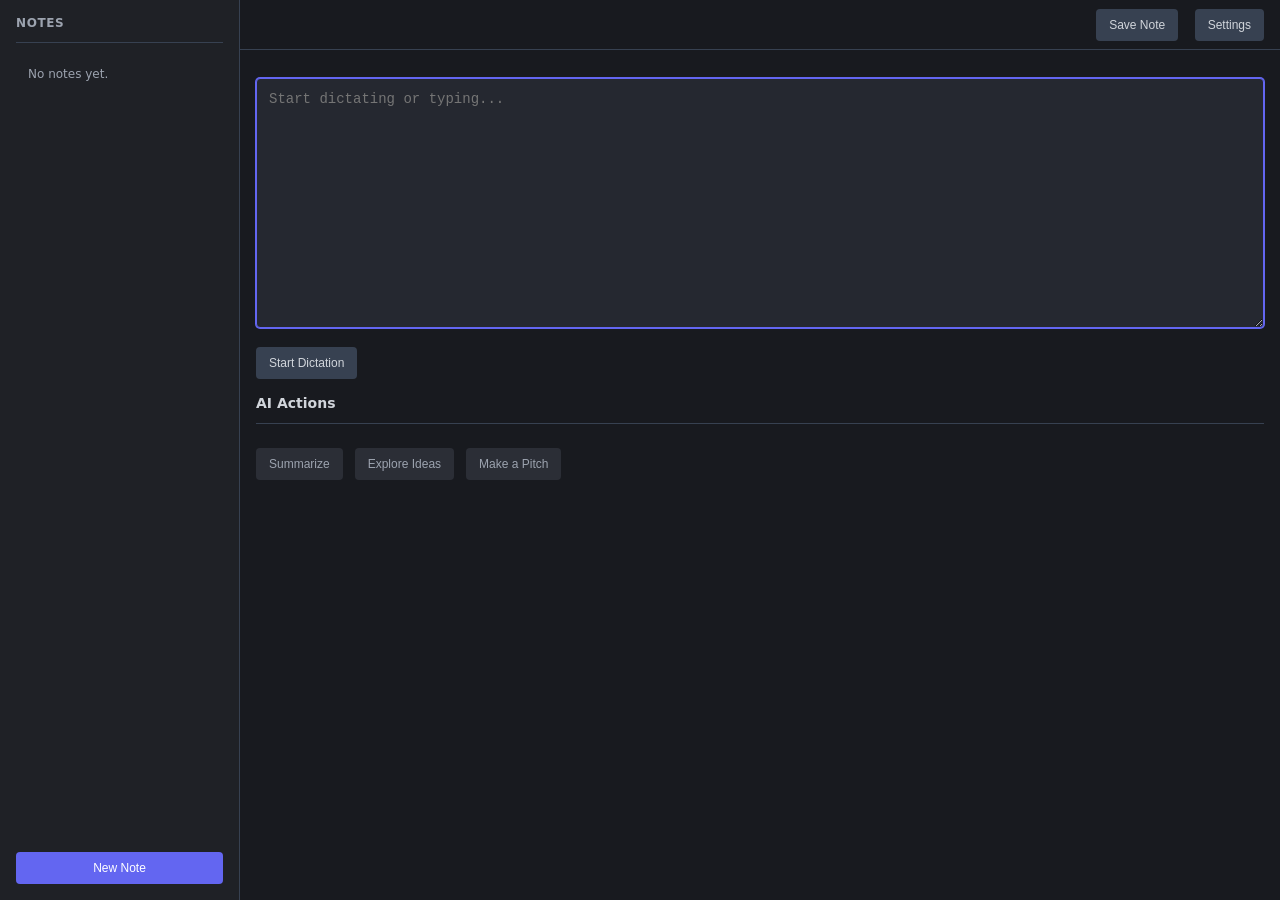
<file: index.html>
<!DOCTYPE html>
<html>
<head>
    <meta charset="UTF-8">
    <title>Notepad AI</title>
    <link rel="stylesheet" href="style.css">
</head>
<body>
    <div id="app-container">
        <aside id="sidebar">
            <h2>Notes</h2>
            <ul id="note-list">
                <!-- Saved notes will be listed here -->
            </ul>
             <button id="new-note-btn">New Note</button>
        </aside>

        <div id="main-content">
            <header>
                <!-- Maybe add note title display here later -->
                 <div id="main-header-buttons">
                    <button id="save-note-btn">Save Note</button>
                    <button id="settings-btn">Settings</button>
                 </div>
            </header>
            <main>
                <div id="notes-area">
                    <!-- Optional: Add an input for title -->
                    <!-- <input type="text" id="note-title" placeholder="Note Title"> -->
                    <textarea id="note-content" placeholder="Start dictating or typing..."></textarea>
                </div>
                <div id="controls">
                    <button id="dictate-btn">Start Dictation</button>
                </div>
                <div id="ai-actions">
                    <h3>AI Actions</h3>
                    <button id="summarize-btn" disabled>Summarize</button>
                    <button id="explore-btn" disabled>Explore Ideas</button>
                    <button id="pitch-btn" disabled>Make a Pitch</button>
                </div>

                <!-- New Contextual Action Button Area -->
                <div id="contextual-action-container" style="display: none; margin-top: 20px;">
                    <button id="contextual-action-btn" data-action-phrase="">Action</button>
                </div>

            </main>
        </div>
    </div>
    <!-- Keep script tag at the end -->
    <script src="renderer.js"></script>
</body>
</html>
</file>
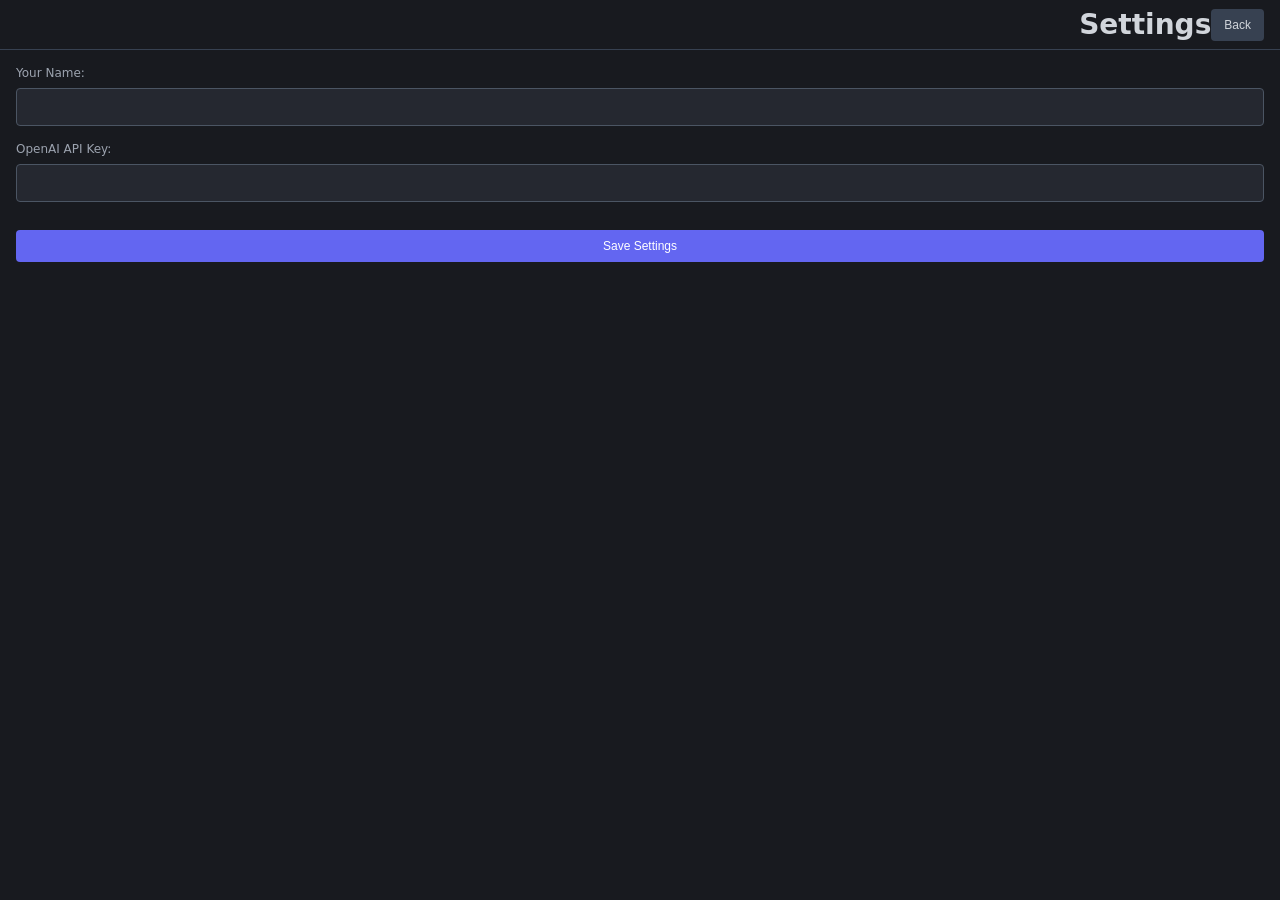
<file: settings.html>
<!DOCTYPE html>
<html>
<head>
    <meta charset="UTF-8">
    <title>Settings - Notepad AI</title>
    <link rel="stylesheet" href="style.css">
</head>
<body>
    <div class="container">
        <header>
            <h1>Settings</h1>
            <button id="back-btn">Back</button>
        </header>
        <main>
            <div class="settings-form">
                <label for="user-name">Your Name:</label>
                <input type="text" id="user-name" name="user-name">

                <label for="api-key">OpenAI API Key:</label>
                <input type="password" id="api-key" name="api-key">

                <button id="save-settings-btn">Save Settings</button>
            </div>
        </main>
    </div>
    <script src="settings.js"></script>
</body>
</html>
</file>
<file: style.css>
:root {
    /* --- Colors --- */
    /* Base */
    --bg-color: #181a1f; /* Slightly darker base */
    --sidebar-bg: #1f2126; /* Sidebar distinct background */
    --primary-text-color: #d1d5db; /* Lighter grey for primary text */
    --secondary-text-color: #9ca3af; /* Muted grey for secondary info */
    --border-color: #374151; /* More visible, but still subtle border */
    /* Inputs & Text Area */
    --input-bg-color: #252830;
    --input-text-color: var(--primary-text-color);
    --input-border-color: #4b5563;
    --input-focus-border-color: var(--accent-color);
    /* Buttons */
    --button-bg-color: #374151; /* Muted background */
    --button-text-color: var(--primary-text-color);
    --button-hover-bg-color: #4b5563;
    --button-disabled-bg-color: #2b2e36;
    --button-disabled-text-color: var(--secondary-text-color);
    /* Accent */
    --accent-color: #6366f1; /* Indigo accent */
    --accent-hover-color: #4f46e5;
    /* Note List */
    --note-list-item-hover-bg: #2b2e36;
    --note-list-item-active-bg: #374151;
    --note-list-item-active-text: #ffffff;

    /* --- Sizing & Spacing --- */
    --sidebar-width: 240px;
    --header-height: 50px; /* Reduced header height */
    --base-padding: 16px;
    --element-spacing: 12px;
    --border-radius: 4px;

    /* --- Typography --- */
    --font-family: ui-sans-serif, system-ui, -apple-system, BlinkMacSystemFont, "Segoe UI", Roboto, "Helvetica Neue", Arial, "Noto Sans", sans-serif, "Apple Color Emoji", "Segoe UI Emoji", "Segoe UI Symbol", "Noto Color Emoji";
    --monospace-font-family: ui-monospace, SFMono-Regular, Menlo, Monaco, Consolas, "Liberation Mono", "Courier New", monospace;
    --font-size-base: 14px;
    --font-size-sm: 12px;
    --font-size-lg: 16px;
}

body {
    font-family: var(--font-family);
    font-size: var(--font-size-base);
    margin: 0;
    padding: 0;
    background-color: var(--bg-color);
    color: var(--primary-text-color);
    min-height: 100vh;
}

/* Main application layout */
#app-container {
    display: flex;
    height: 100vh;
}

#sidebar {
    width: var(--sidebar-width);
    background-color: var(--sidebar-bg);
    border-right: 1px solid var(--border-color);
    padding: var(--base-padding);
    box-sizing: border-box;
    display: flex;
    flex-direction: column;
    overflow-y: auto;
    transition: width 0.3s ease; /* Add transition for potential future collapse */
}

#sidebar h2 {
    margin-top: 0;
    margin-bottom: var(--base-padding);
    padding-bottom: var(--element-spacing);
    border-bottom: 1px solid var(--border-color);
    font-size: var(--font-size-sm);
    font-weight: 600;
    text-transform: uppercase;
    letter-spacing: 0.05em;
    color: var(--secondary-text-color);
}

#note-list {
    list-style: none;
    padding: 0;
    margin: 0 0 var(--base-padding) 0; /* Add margin at bottom */
    flex-grow: 1;
    overflow-y: auto;
}

#note-list li {
    padding: 8px var(--element-spacing);
    margin-bottom: 4px;
    cursor: pointer;
    border-radius: var(--border-radius);
    white-space: nowrap;
    overflow: hidden;
    text-overflow: ellipsis;
    font-size: var(--font-size-sm);
    color: var(--secondary-text-color);
    transition: background-color 0.15s ease, color 0.15s ease;
}

#note-list li:hover {
    background-color: var(--note-list-item-hover-bg);
    color: var(--primary-text-color);
}

#note-list li.active {
    background-color: var(--note-list-item-active-bg);
    color: var(--note-list-item-active-text);
    font-weight: 500;
}

/* General button styling */
button {
    padding: 8px var(--element-spacing);
    cursor: pointer;
    background-color: var(--button-bg-color);
    color: var(--button-text-color);
    border: 1px solid transparent; /* Add border for consistency on focus */
    border-radius: var(--border-radius);
    font-size: var(--font-size-sm);
    font-weight: 500;
    transition: background-color 0.15s ease, border-color 0.15s ease;
}

button:hover:not(:disabled) {
    background-color: var(--button-hover-bg-color);
}

button:focus-visible {
    outline: none;
    border-color: var(--accent-color);
    box-shadow: 0 0 0 2px rgba(var(--accent-color), 0.3);
}

button:disabled {
    background-color: var(--button-disabled-bg-color);
    color: var(--button-disabled-text-color);
    cursor: not-allowed;
}

/* Specific buttons */
#new-note-btn {
    width: 100%;
    margin-top: auto; /* Push to bottom */
    background-color: var(--accent-color);
    color: #fff;
}

#new-note-btn:hover {
    background-color: var(--accent-hover-color);
}

#main-content {
    flex-grow: 1;
    display: flex;
    flex-direction: column;
    height: 100vh;
    overflow-y: hidden;
}

header {
    display: flex;
    justify-content: flex-end;
    align-items: center;
    border-bottom: 1px solid var(--border-color);
    padding: 0 var(--base-padding);
    height: var(--header-height);
    box-sizing: border-box;
    flex-shrink: 0; /* Prevent header from shrinking */
}

#main-header-buttons button {
    margin-left: var(--element-spacing);
}

main {
    flex-grow: 1;
    padding: var(--base-padding);
    overflow-y: auto;
    background-color: var(--bg-color); /* Ensure main area bg */
}

h3 {
    color: var(--primary-text-color); /* Make H3 more prominent */
    margin-top: var(--base-padding);
    margin-bottom: var(--element-spacing);
    font-size: var(--font-size-base);
    font-weight: 600;
}

#notes-area textarea {
    width: 100%;
    height: 250px; /* Default height */
    min-height: 150px;
    box-sizing: border-box;
    margin-top: var(--element-spacing);
    padding: var(--element-spacing);
    border: 1px solid var(--input-border-color);
    border-radius: var(--border-radius);
    background-color: var(--input-bg-color);
    color: var(--input-text-color);
    font-family: var(--monospace-font-family);
    font-size: var(--font-size-base);
    resize: vertical;
    transition: border-color 0.15s ease;
}

#notes-area textarea:focus {
    outline: none;
    border-color: var(--input-focus-border-color);
    box-shadow: 0 0 0 1px var(--input-focus-border-color);
}

#controls, #ai-actions {
    margin-top: var(--base-padding);
    display: flex;
    flex-wrap: wrap;
    gap: var(--element-spacing);
}

#ai-actions h3 {
     margin: 0 0 var(--element-spacing) 0; /* Reset margin */
     width: 100%; /* Make h3 take full width */
     padding-bottom: var(--element-spacing);
     border-bottom: 1px solid var(--border-color);
}

/* Style for the new contextual button */
#contextual-action-container {
    width: 100%; /* Or adjust as needed */
}

#contextual-action-btn {
    /* Similar to other buttons, maybe slightly different style? */
    background-color: var(--accent-color); /* Use accent color */
    color: #fff;
    width: auto; /* Let content determine width initially */
    display: inline-block; /* Allow centering if container uses text-align */
    /* Remove full width from mobile */
    width: auto !important;
}

#contextual-action-btn:hover {
     background-color: var(--accent-hover-color);
}

/* Ensure mobile stacking doesn't force this button full width */
@media (max-width: 768px) {
    #contextual-action-container {
        text-align: center; /* Center the button */
    }
    #contextual-action-btn {
        /* Reset width if needed, though inline-block might suffice */
         width: auto;
         padding: 10px 20px; /* More padding for touch */
    }

    #controls button,
    #ai-actions button {
        width: 100%; /* Make *other* buttons take full width in controls/actions */
        box-sizing: border-box;
    }
}

/* Settings page adjustments remain similar */
.settings-form .container {
     margin: 40px auto;
     padding: calc(var(--base-padding) * 1.5);
     max-width: 600px;
     background-color: var(--sidebar-bg); /* Use sidebar bg for contrast */
     border: 1px solid var(--border-color);
     border-radius: var(--border-radius);
     box-shadow: 0 4px 15px rgba(0, 0, 0, 0.2);
}

.settings-form header h1 {
     font-size: var(--font-size-lg);
     color: var(--primary-text-color);
     margin-bottom: var(--base-padding);
}

.settings-form label {
    display: block;
    margin-bottom: 8px;
    color: var(--secondary-text-color);
    font-size: var(--font-size-sm);
    font-weight: 500;
}

.settings-form input[type="text"],
.settings-form input[type="password"] {
    width: 100%;
    box-sizing: border-box;
    padding: 10px var(--element-spacing);
    margin-bottom: var(--base-padding);
    border: 1px solid var(--input-border-color);
    border-radius: var(--border-radius);
    background-color: var(--input-bg-color);
    color: var(--input-text-color);
    font-size: var(--font-size-base);
    transition: border-color 0.15s ease, box-shadow 0.15s ease;
}

.settings-form input:focus {
    outline: none;
    border-color: var(--input-focus-border-color);
    box-shadow: 0 0 0 2px rgba(var(--accent-color), 0.3);
}

.settings-form button#save-settings-btn {
    margin-top: var(--element-spacing);
    width: 100%;
    background-color: var(--accent-color);
    color: #fff;
}

.settings-form button#save-settings-btn:hover {
     background-color: var(--accent-hover-color);
}

/* --- Responsive Adjustments --- */

/* Medium screens (Tablets, smaller laptops) */
@media (max-width: 992px) {
    :root {
         --sidebar-width: 200px; /* Slightly narrower sidebar */
    }

    #notes-area textarea {
         height: 200px; /* Slightly smaller text area */
    }
}

/* Small screens (Tablets portrait, Phones landscape) */
@media (max-width: 768px) {
    :root {
        --font-size-base: 13px; /* Slightly smaller base font */
        --font-size-sm: 11px;
        --base-padding: 12px;
        --element-spacing: 8px;
    }

    #app-container {
        flex-direction: column; /* Stack sidebar and main */
        height: auto; /* Allow content to determine height */
        min-height: 100vh;
    }

    #sidebar {
        width: 100%; /* Full width when stacked */
        height: auto; /* Adjust height automatically */
        max-height: 40vh; /* Limit sidebar height */
        border-right: none; /* Remove side border */
        border-bottom: 1px solid var(--border-color); /* Add bottom border */
        overflow-y: auto; /* Ensure scrolling if needed */
    }

    #sidebar h2 {
        margin-bottom: var(--element-spacing);
        padding-bottom: var(--element-spacing);
    }

    #new-note-btn {
        margin-top: var(--base-padding); /* Adjust margin */
    }

    #main-content {
        height: auto; /* Adjust height */
        overflow-y: visible; /* Allow main content to scroll with page */
    }

    header {
        height: auto; /* Auto height for header */
        min-height: var(--header-height);
        padding-top: var(--element-spacing);
        padding-bottom: var(--element-spacing);
    }

    main {
         padding-top: var(--element-spacing); /* Reduce top padding */
    }

     #notes-area textarea {
         height: 200px; /* Adjust height */
         font-size: var(--font-size-base); /* Ensure readable font size */
     }

    #controls, #ai-actions {
        flex-direction: column; /* Stack control buttons */
        align-items: stretch; /* Make buttons full width */
    }

    #ai-actions h3 {
        margin-bottom: var(--element-spacing);
        text-align: center;
    }

    button {
        width: 100%; /* Make buttons take full width in controls/actions */
        box-sizing: border-box;
    }

    #main-header-buttons button {
        width: auto; /* Keep header buttons normal size */
        padding: 6px 10px; /* Slightly smaller header buttons */
    }

    /* Adjust settings page container padding on mobile */
    .settings-form .container {
        padding: var(--base-padding);
        margin: 20px; /* Add some margin */
    }
}

/* Very small screens (Phones portrait) */
@media (max-width: 480px) {
     :root {
         --font-size-base: 12px;
     }
     #sidebar {
        max-height: 35vh; /* Further limit sidebar height */
     }
     #notes-area textarea {
         height: 150px; /* Smaller text area */
     }
}
</file>
